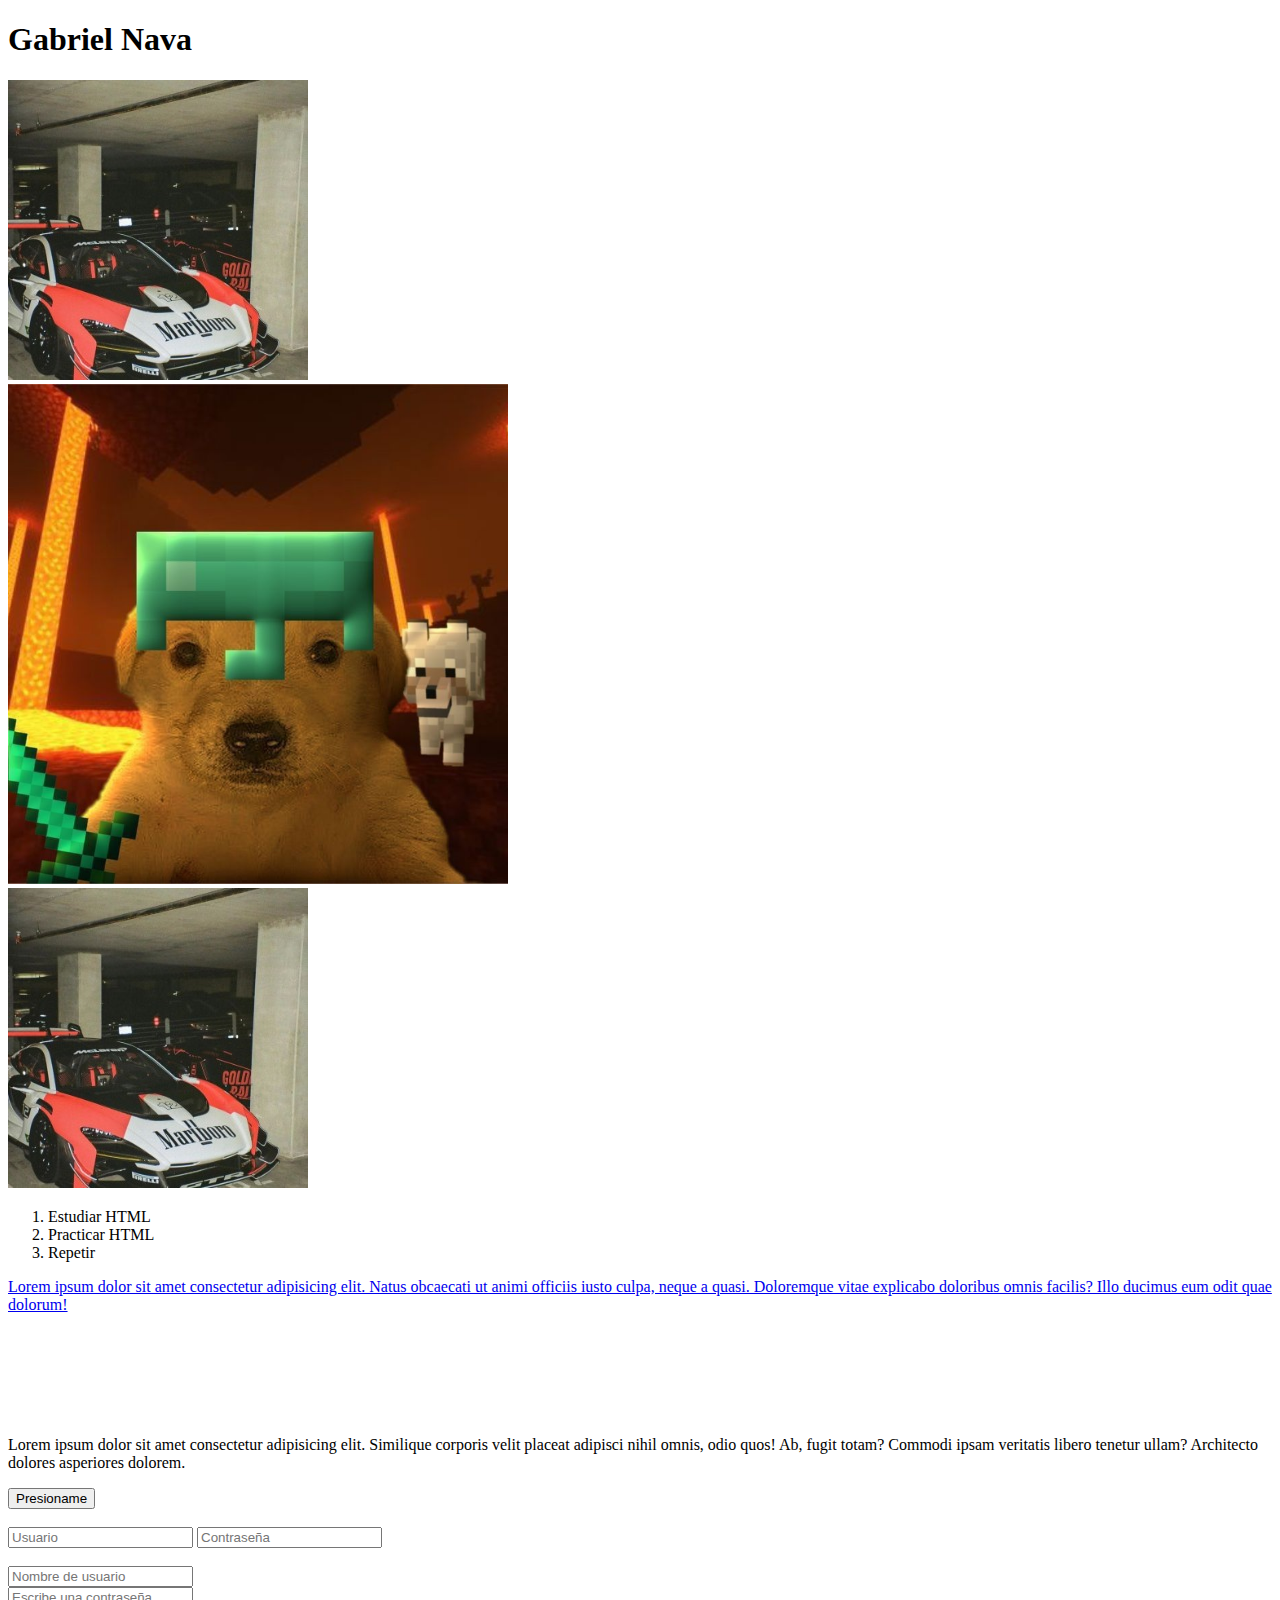
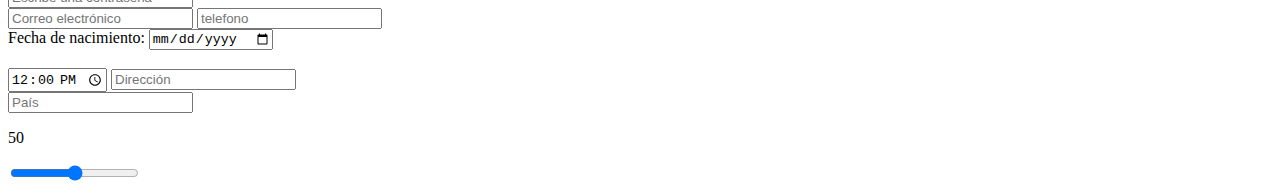
<file: HTML/Ejercicio/index.html>
<!DOCTYPE html>
<html lang="en">
  <head>
    <meta charset="UTF-8">
    <meta name="viewport" content="width=device-width, initial-scale=1.0">
    <title>Prueba</title>
  </head>
  <body>

    <h1>Gabriel Nava</h1>

    <img 
      src="./Imagenes/descarga.jpg" 
      alt="Imagen no encontrada" 
      title="descripcion que aparece cuando el mouse esta sobre la imagen"
    >

    <br>

    <!-- Esto es IA -->
    <img src="../Fundamentos/img/perrito_maincra.jpg" width="500px" alt="" onerror="this.style.display='none';document.getElementById('img-error').style.display='block';">
    <div id="img-error" style="display:none;">imagen no encontrada</div>

    <br>

    <img src="./Imagenes/descarga.jpg" alt="">

    <ol>
      <li>Estudiar HTML</li>
      <li>Practicar HTML</li>
      <li>Repetir</li>
    </ol>

    <a href="https://youtube.com" target="_blank">
      <p>Lorem ipsum dolor sit amet consectetur adipisicing elit. Natus obcaecati ut animi officiis iusto culpa, neque a quasi. Doloremque vitae explicabo doloribus omnis facilis? Illo ducimus eum odit quae dolorum!</p>
    </a>

    <br><br><br><br><br>

    <p>Lorem ipsum dolor sit amet consectetur adipisicing elit. Similique corporis velit placeat adipisci nihil omnis, odio quos! Ab, fugit totam? Commodi ipsam veritatis libero tenetur ullam? Architecto dolores asperiores dolorem.</p>

    <a href="https://google.com" target="_blank">
      <button>Presioname</button>
    </a>

    <br><br>

    <input type="text" name="usuario" id="usuario" placeholder="Usuario">
    <input type="password" name="contraseña" id="password" placeholder="Contraseña">

    <br><br>

    <!-- Formulario -->
    <input type="text" name="nombre" id="user" placeholder="Nombre de usuario">
    <br>
    <input type="password" name="contraseña" id="contraseña" placeholder="Escribe una contraseña">
    <br>
    <input type="email" name="correo" id="email" placeholder="Correo electrónico">
    <input type="number" placeholder="telefono" name="telefono" id="telefono">
    <br>
    <div>
      <label for="bth">Fecha de nacimiento: </label>
      <input type="date" name="fecha" id="fecha">
    </div>
    <br>
    <input type="time" name="hora" value="12:00" id="hora">
    <input type="text" name="direccion" id="direccion" placeholder="Dirección">
    <br>
    <input type="text" name="pais" id="pais" placeholder="País">
    <div>
      <label for="presupuesto"></label>
      <p id="salida"></p>
      <input 
      type="range" 
      name="presupuesto" 
      id="presupuesto" 
      min="0" 
      max="100" 
      step="1" 
      value="50"
    >
    </div>
  </body>
  <script>
    const rango = document.getElementById('presupuesto');
    const salida = document.getElementById('salida');
    salida.textContent = rango.value;
    rango.addEventListener('input', function() {
      salida.textContent = this.value;
    });
  </script>
  </html>
  </body>
</html>
</file>
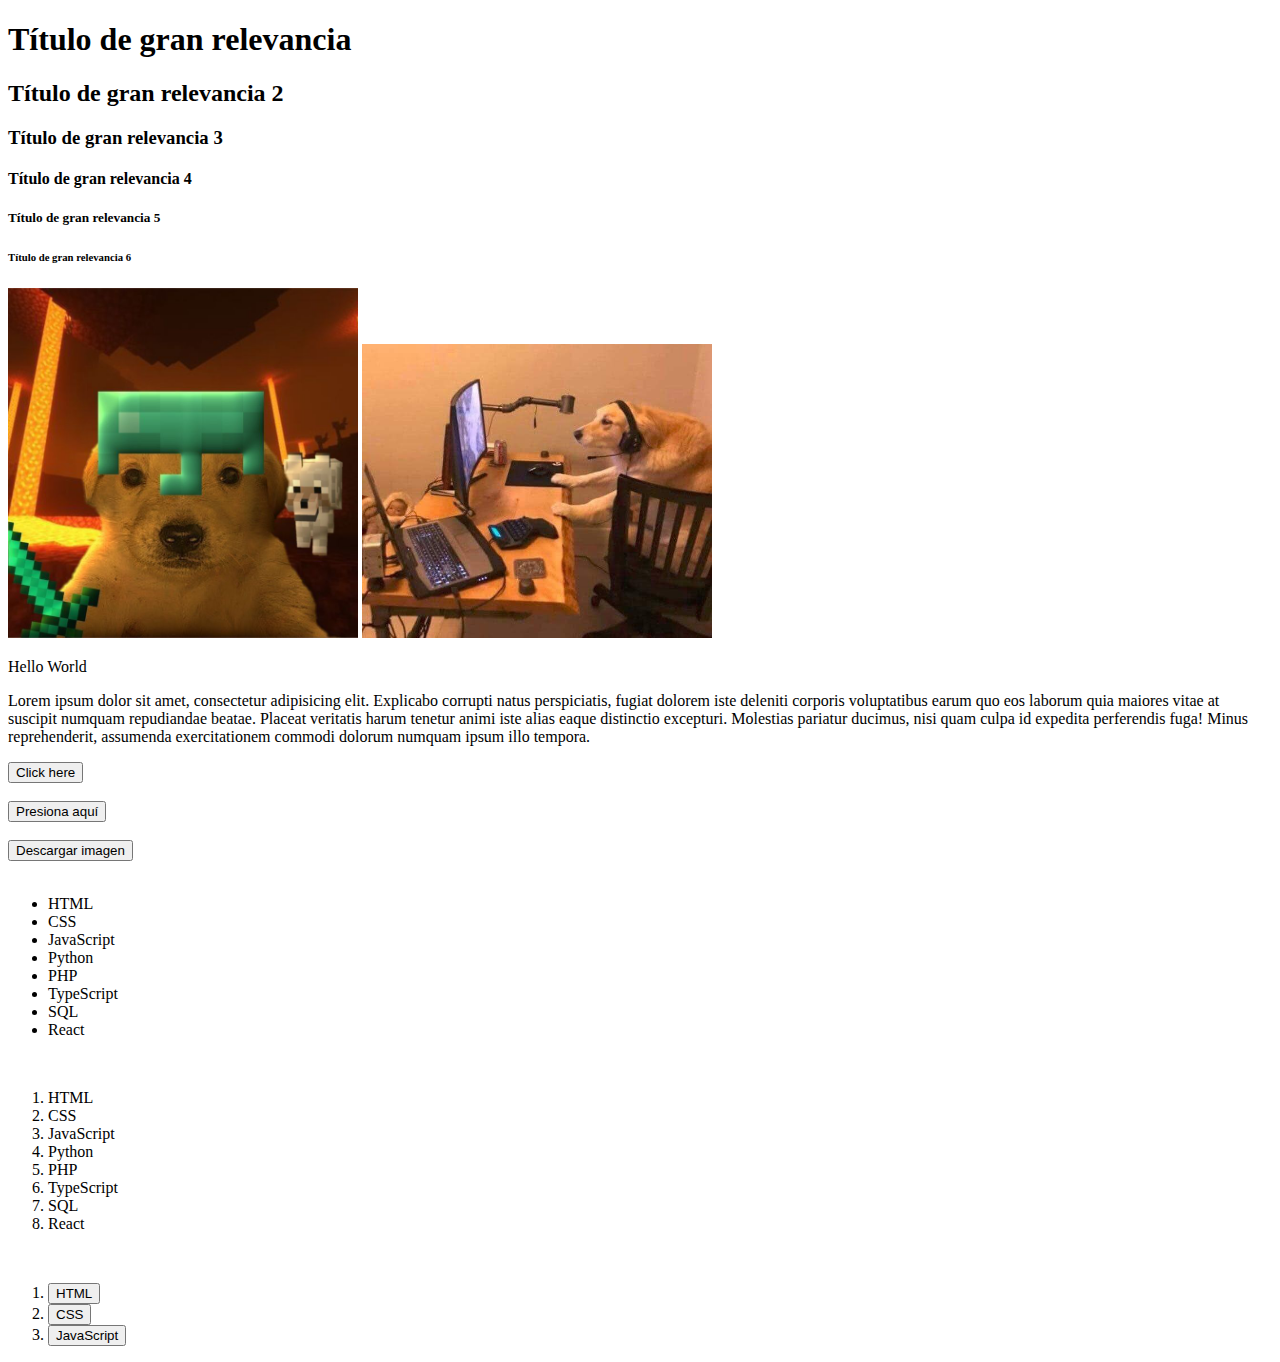
<file: HTML/Fundamentos/index.html>
<!DOCTYPE html>
<html lang="en">
  <head>
    <meta charset="UTF-8" />
    <meta name="viewport" content="width=device-width, initial-scale=1.0" />
    <title>Página</title>
  </head>
  <body>
    <!-- Títulos -->
    <h1>Título de gran relevancia</h1>
    <h2>Título de gran relevancia 2</h2>
    <h3>Título de gran relevancia 3</h3>
    <h4>Título de gran relevancia 4</h4> 
    <h5>Título de gran relevancia 5</h5>
    <h6>Título de gran relevancia 6</h6>

    <!-- Imágenes -->
    <img src="./img/perrito_maincra.jpg" width="350px" alt="">

    <img src="./img/perrohacker.jpg" width="350px" alt="">

    <!-- Párrafos -->
    <p>Hello World</p>

    <p>Lorem ipsum dolor sit amet, consectetur adipisicing elit. Explicabo corrupti natus perspiciatis, fugiat dolorem iste deleniti corporis voluptatibus earum quo eos laborum quia maiores vitae at suscipit numquam repudiandae beatae.
    Placeat veritatis harum tenetur animi iste alias eaque distinctio excepturi. Molestias pariatur ducimus, nisi quam culpa id expedita perferendis fuga! Minus reprehenderit, assumenda exercitationem commodi dolorum numquam ipsum illo tempora.</p>

    <!-- Botón -->
    <button onclick="alert(':3')">Click here</button>

    <br><br>

    <!-- Botón con ancla -->
    <a href="https://youtube.com" target="_blank">
      <button>Presiona aquí</button>
    </a>

    <br><br>

    <!-- Imágen con ancla -->
    <a href="./img/perrito_maincra.jpg" download>
      <button>Descargar imagen</button>
    </a>

    <br><br>

    <!-- Lista -->
    <ul>
      <li>HTML</li>
      <li>CSS</li>
      <li>JavaScript</li>
      <li>Python</li>
      <li>PHP</li>
      <li>TypeScript</li>
      <li>SQL</li>
      <li>React</li>
    </ul>

    <br>

    <!-- Lista ordenada -->
    <ol>
    <li>HTML</li>
    <li>CSS</li>
    <li>JavaScript</li>
    <li>Python</li>
    <li>PHP</li>
    <li>TypeScript</li>
    <li>SQL</li>
    <li>React</li>
    </ol>

    <br>

    <!--Lista ordenada con botones y anclas-->
    <ol>
      <li>
        <a href="https://www.w3schools.com/html/" target="_blank">
          <button>HTML</button>
        </a>
      </li>
      <li>
        <a href="https://www.w3schools.com/css/" target="_blank">
          <button>CSS</button>
        </a>
      </li>
      <li>
        <a href="https://www.w3schools.com/js/" target="_blank">
          <button>JavaScript</button>
        </a>
      </li>
    </ol>
  </body>
</html>
</file>
